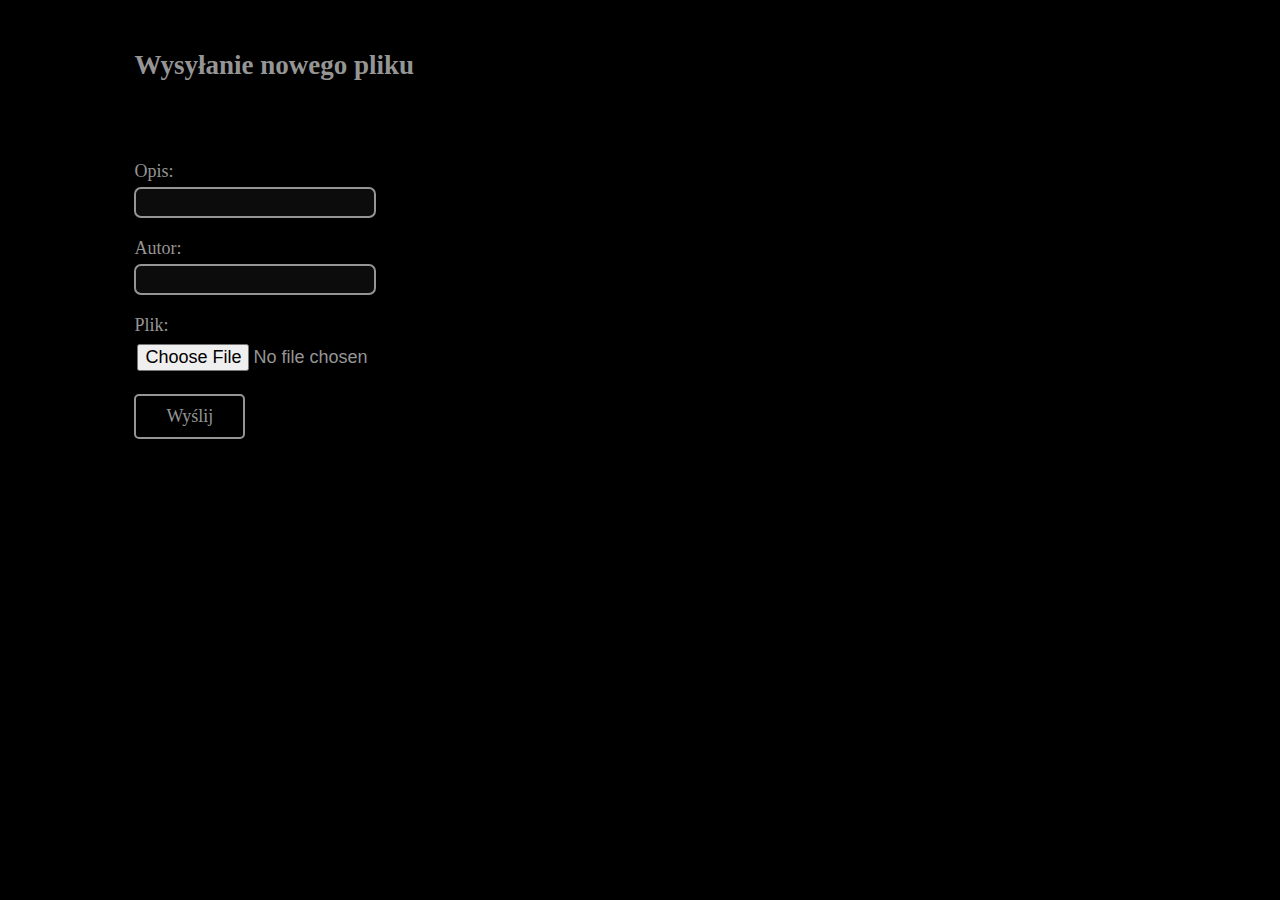
<file: lab6/upload_http_post/index.html>
<!DOCTYPE html>
<html>
    <head>
        <meta charset="UTF-8">
        <title>AUI - Laboratorium 4</title>
        <link rel="stylesheet" href="styles.css"/>
    </head>
    <body>
        <div class="info">
            <h2>Wysyłanie nowego pliku</h3>
        </div>

        <nav class="menu">
        </nav>

        <form id="upload_form">
            <label for="year_of_foundation">Opis:</label><br>
            <input type="text" id="year_of_foundation" name="year_of_foundation" class="text_input"><br>
            <label for="teams_market_value">Autor:</label><br>
            <input type="text" id="teams_market_value" name="teams_market_value" class="text_input"><br>
            <label for="file">Plik:</label><br>
            <input type="file" id="file" name="file"><br>
            <button class="submit-button" type="submit">Wyślij</button>
        </form>
    </body>
</html>
</file>
<file: lab6/upload_http_post/styles.css>
html {
    color: #959595;
    background-color: black;
    background-size: cover;
    font-family: 'Helvetica Neue';
    font-size: 18px;
    position: relative;
}
html:after {
    content:'';
    /*background-image: url('field.jpeg');*/
    background-size: cover;
    position: absolute;
    top:0px;
    left: 0px;
    min-height: 100vh;
    height:100%;
    width:100%;
    z-index:-1;
    opacity: 0.09;
}
.info {
    margin-left: 10%;
    margin-top: 50px;
}

.menu-item {
    display: block;
    margin: 20px;
}
.menu a {
    text-decoration: none;
    color: #959595;
}

.menu a:hover, .content a:hover, .delete-button:hover {
    color:white;
}

.content {
    margin-top: 30px;
    padding-left: 50px;
    padding-right: 50px;
}

table, th, td {
    border-collapse: collapse;
}

th, td {
    padding-top: 5px;
    padding-bottom: 5px;
    padding-right: 40px;
    text-align: left;
}
.content a, .delete-button {
    text-decoration: none;
    color:#a7c5c5;
}
.content button {
    font-family: inherit;
    font-size: inherit;
}

.submit-button {
    font-family: inherit;
    font-size: inherit;
    color: #959595;
    padding-top: 10px;
    padding-bottom: 10px;
    padding-left: 30px;
    padding-right: 30px;
    background: none;
    border: solid 2px #959595;
    border-radius: 5px;
    transition: all 0.5s ease;
    transform: scale(1);
}

#addClub {
    font-family: inherit;
    font-size: inherit;
    color: #959595;
    padding-top: 10px;
    padding-bottom: 10px;
    padding-left: 10px;
    padding-right: 10px;
    background: none;
    border: solid 2px #959595;
    border-radius: 5px;
    transition: all 0.5s ease;
    transform: scale(1);
}
#addClub a, #addClub:hover{
    text-decoration: none;
    color: #959595;
}
.submit-button:hover {
    transform: scale(1.2)
}

#addClub:hover {
    transform: scale(1.1)
}

.edit {
    text-align: center;
}

input {
    font-size: inherit;
    color: #959595;
    padding: 3px;
    margin-top: 5px;
    margin-bottom: 20px;
}

.text_input {
    background-color: rgb(12, 12, 12);
    border: solid 2px #959595;
    border-radius: 7px;
    font-size: inherit;
    color: #959595;
}

::placeholder {
    color: #424141;
}
#club_info {
    color: white;
}
#nazwa_klubu, #club_info {
    text-align: center;
}

form {
    margin-top: 80px;
    margin-left: 10%;
}
</file>
